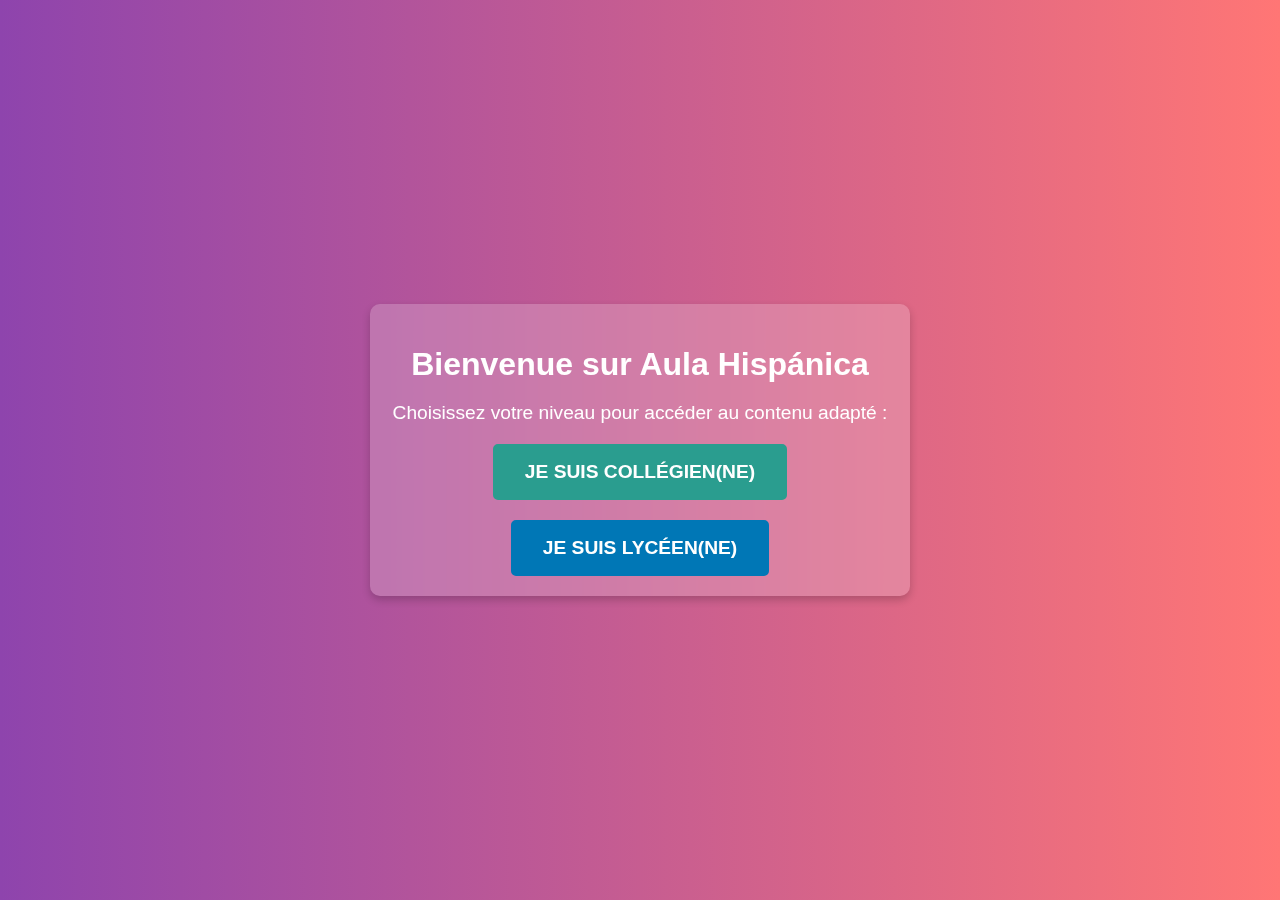
<file: index.html>
<!DOCTYPE html>
<html lang="fr">
<head>
    <meta charset="UTF-8">
    <meta name="viewport" content="width=device-width, initial-scale=1.0">
    <title>Aula Hispánica | Choix de niveau</title>
    <link rel="stylesheet" href="style.css">
</head>
<body>
    <div class="container">
        <h1>Bienvenue sur Aula Hispánica</h1>
        <p>Choisissez votre niveau pour accéder au contenu adapté :</p>
        <div class="buttons">
            <a href="https://kyliancourel.github.io/AulaHispanica/college/pages/college.html" class="btn college">Je suis collégien(ne)</a>
            <a href="https://kyliancourel.github.io/AulaHispanica/lycee/pages/lycee.html" class="btn lycee">Je suis lycéen(ne)</a>
        </div>
    </div>
</body>
</html>
</file>
<file: style.css>
/* Styles généraux */
body {
    font-family: Arial, sans-serif;
    text-align: center;
    background: linear-gradient(to right, #8e44ad, #ff7675);
    color: white;
    margin: 0;
    padding: 0;
    display: flex;
    justify-content: center;
    align-items: center;
    min-height: 100vh;
}

/* Conteneur principal */
.container {
    max-width: 90%;
    width: 500px;
    padding: 20px;
    background: rgba(255, 255, 255, 0.2);
    border-radius: 10px;
    box-shadow: 0 4px 8px rgba(0, 0, 0, 0.2);
    backdrop-filter: blur(10px);
    animation: fadeIn 1s ease-in-out;
}

/* Animation d'apparition */
@keyframes fadeIn {
    from {
        opacity: 0;
        transform: translateY(-20px);
    }
    to {
        opacity: 1;
        transform: translateY(0);
    }
}

/* Titres */
h1 {
    font-size: 2rem;
    margin-bottom: 15px;
}

p {
    font-size: 1.2rem;
    margin-bottom: 20px;
}

/* Boutons */
.buttons {
    display: flex;
    justify-content: center;
    gap: 20px;
    flex-wrap: wrap;
}

.btn {
    text-decoration: none;
    padding: 15px 30px;
    border-radius: 5px;
    font-size: 1.2rem;
    color: white;
    transition: all 0.3s ease;
    text-transform: uppercase;
    font-weight: bold;
    border: 2px solid white;
}

/* Bouton collégien */
.college {
    background-color: #2a9d8f;
    border-color: #2a9d8f;
}

.college:hover {
    background-color: white;
    color: #2a9d8f;
}

/* Bouton lycéen */
.lycee {
    background-color: #0077b6;
    border-color: #0077b6;
}

.lycee:hover {
    background-color: white;
    color: #0077b6;
}

/* Responsive design */
@media (max-width: 768px) {
    h1 {
        font-size: 1.8rem;
    }
    
    p {
        font-size: 1rem;
    }

    .btn {
        font-size: 1rem;
        padding: 12px 25px;
    }

    .container {
        max-width: 80%;
    }
}

@media (max-width: 480px) {
    h1 {
        font-size: 1.5rem;
    }
    
    p {
        font-size: 0.9rem;
    }

    .btn {
        font-size: 0.9rem;
        padding: 10px 20px;
    }

    .container {
        width: 90%;
        padding: 15px;
    }

    .buttons {
        flex-direction: column;
    }
}
</file>
